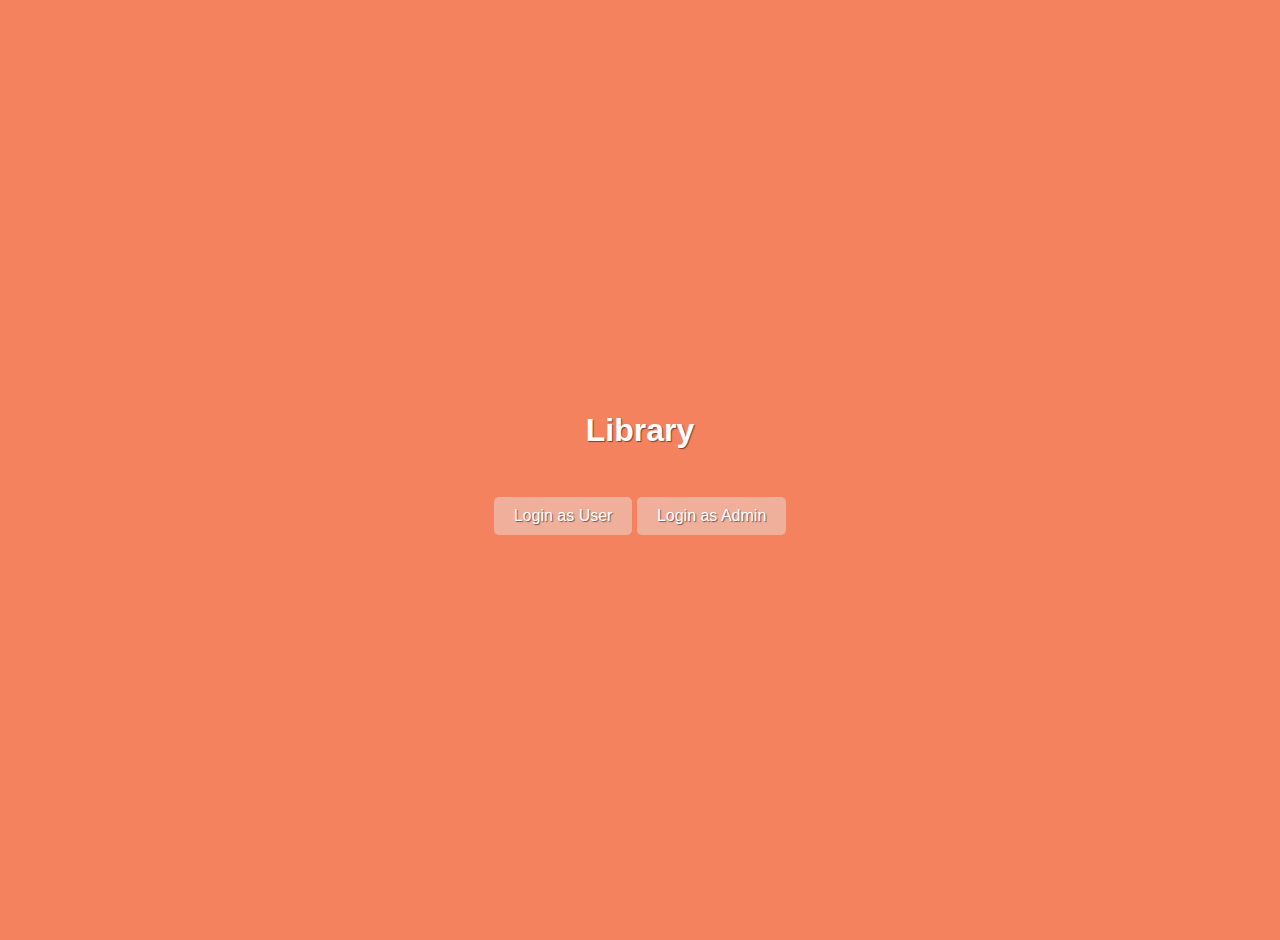
<file: Index.html>
<!DOCTYPE html>
<html lang="en">
  <head>
    <meta charset="UTF-8" />
    <meta name="viewport" content="width=device-width, initial-scale=1.0" />
    <title>Library</title>
    <link rel="stylesheet" href="styles.css" />
  </head>
  <body>
    <div id="main" class="center">
      <h1>Library</h1>
      <div id="choices">
        <button onclick="login('user')">Login as User</button>
        <button onclick="adminLogin()">Login as Admin</button>
      </div>
    </div>
    <script src="index.js"></script>
  </body>
</html>
</file>
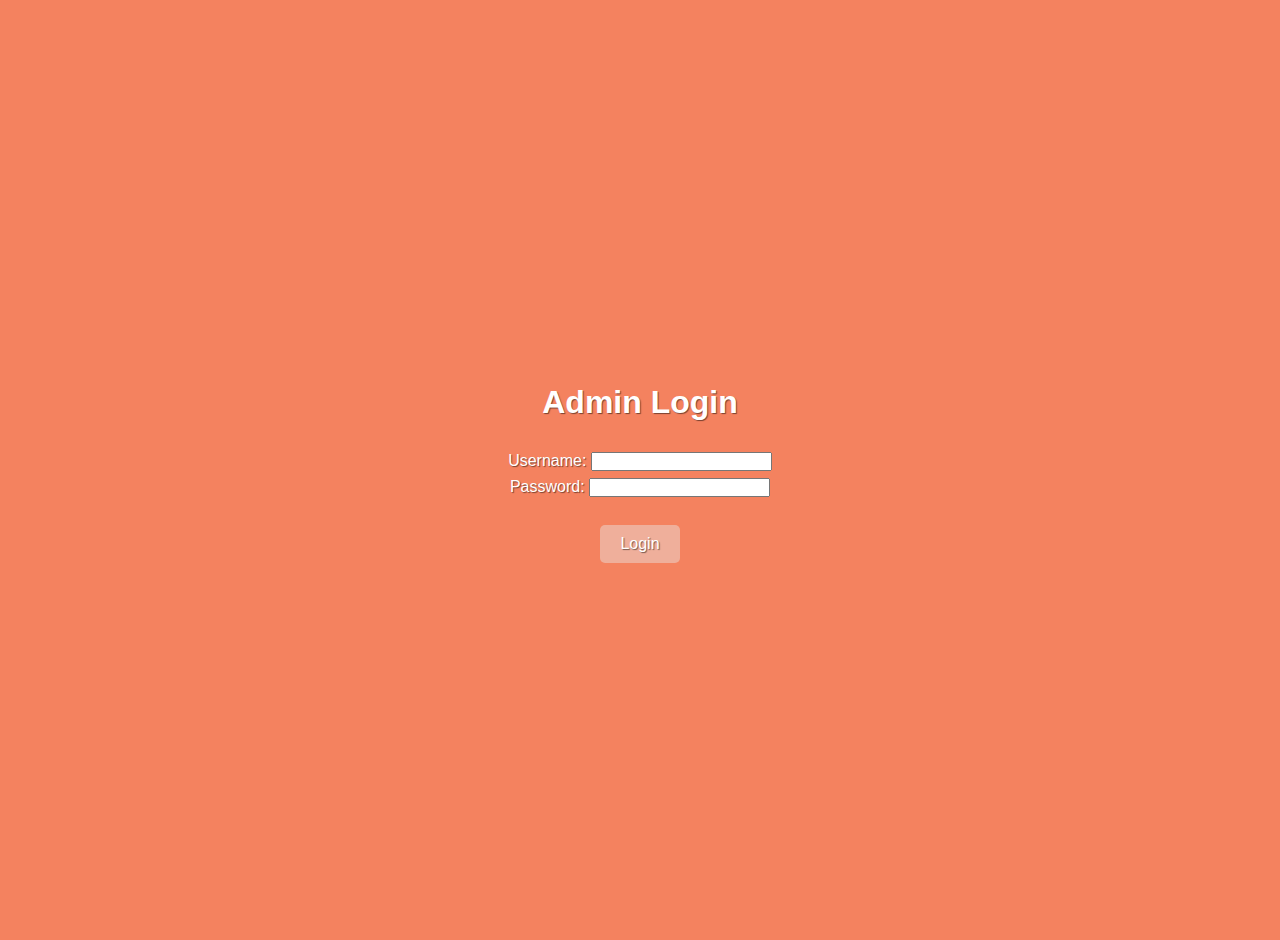
<file: admin-login.html>
<!DOCTYPE html>
<html lang="en">
  <head>
    <meta charset="UTF-8" />
    <meta name="viewport" content="width=device-width, initial-scale=1.0" />
    <title>Admin Login</title>
    <link rel="stylesheet" href="styles.css" />
  </head>
  <body>
    <div id="loginform">
      <h1>Admin Login</h1>
      <form id="loginForm">
        <label for="username">Username:</label>
        <input type="text" id="username" name="username" required /><br />
        <label for="password">Password:</label>
        <input type="password" id="password" name="password" required /><br />
        <br />
        <button type="submit">Login</button>
      </form>
    </div>
    <script src="index.js"></script>
  </body>
</html>
</file>
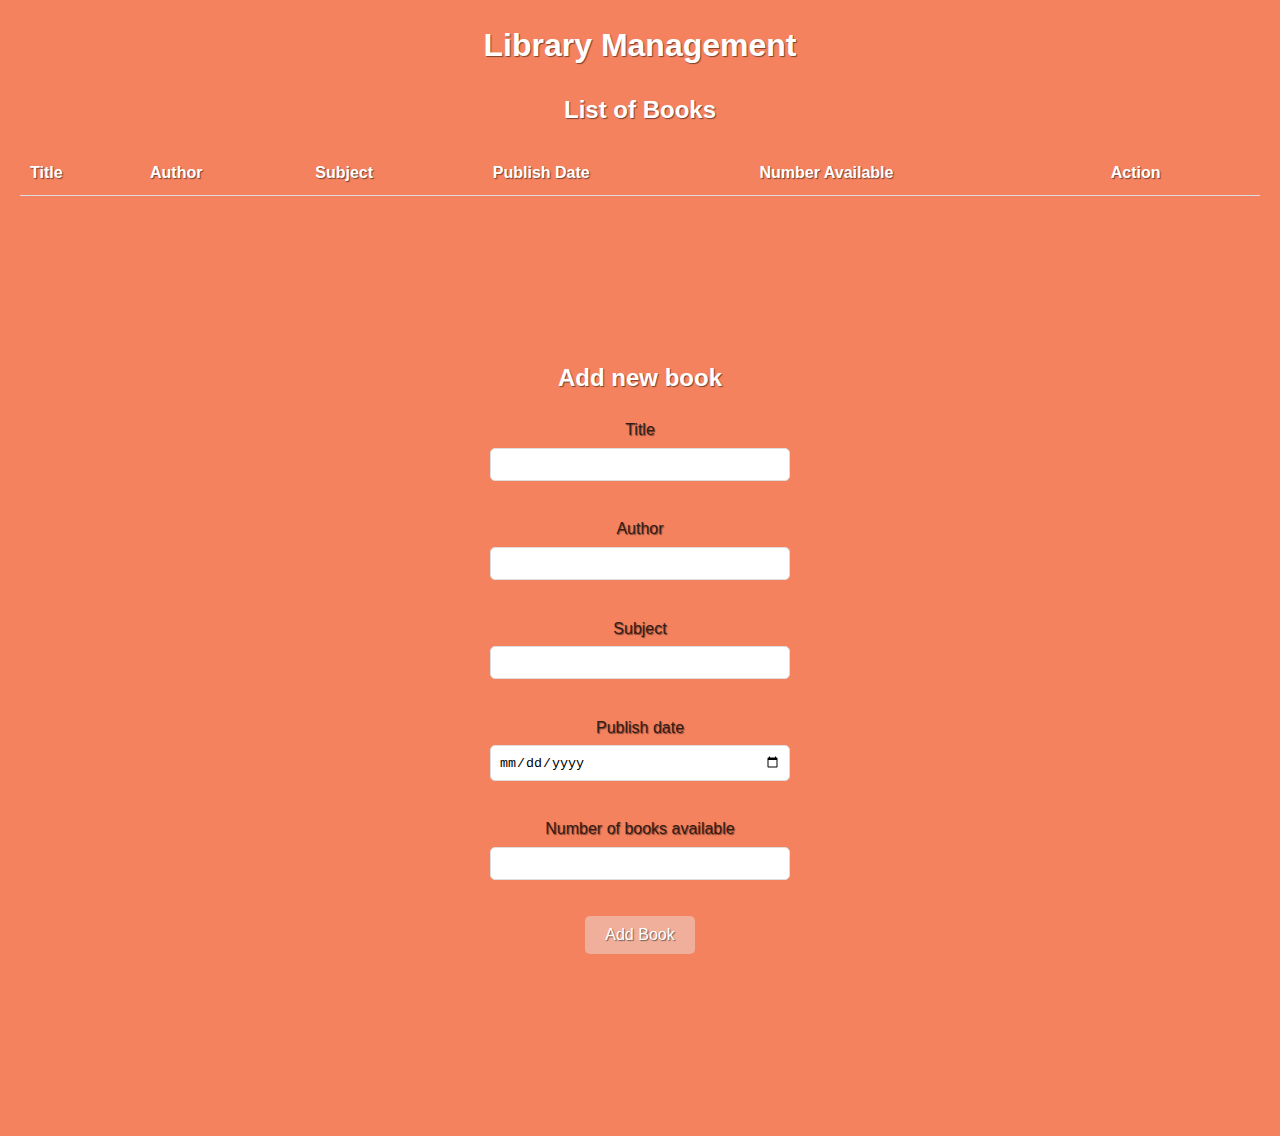
<file: admin-panel.html>
<!DOCTYPE html>
<html lang="en">
  <head>
    <meta charset="UTF-8" />
    <meta name="viewport" content="width=device-width, initial-scale=1.0" />
    <title>Admin Panel</title>
    <link rel="stylesheet" href="styles.css" />
  </head>
  <body>
    <h1>Library Management</h1>
    <h2>List of Books</h2>
    <table id="centersTable">
      <thead>
        <tr>
          <th>Title</th>
          <th>Author</th>
          <th>Subject</th>
          <th>Publish Date</th>
          <!-- Corrected typo here -->
          <th>Number Available</th>
          <!-- Corrected typo here -->
          <th>Action</th>
        </tr>
      </thead>
      <tbody id="bookdata"></tbody>
    </table>
    <div id="pagination"></div>
    <!-- Added pagination container -->
    <div id="bookform">
      <h2>Add new book</h2>
      <form id="addCenterForm">
        <label for="title">Title</label>
        <input type="text" id="title" name="title" required /><br /><br />

        <label for="author">Author</label>
        <input type="text" id="author" name="author" required /><br /><br />

        <label for="subject">Subject </label>
        <input type="text" id="subject" name="subject" required /><br /><br />

        <label for="publish_date">Publish date</label>
        <input
          type="date"
          id="publish_date"
          name="publish_date"
          required
        /><br /><br />

        <label for="num_available">Number of books available</label>
        <input
          type="text"
          id="num_available"
          name="num_available"
          required
        /><br /><br />

        <button type="submit">Add Book</button>
      </form>
    </div>
    <script src="admin-panel.js"></script>
  </body>
</html>
</file>
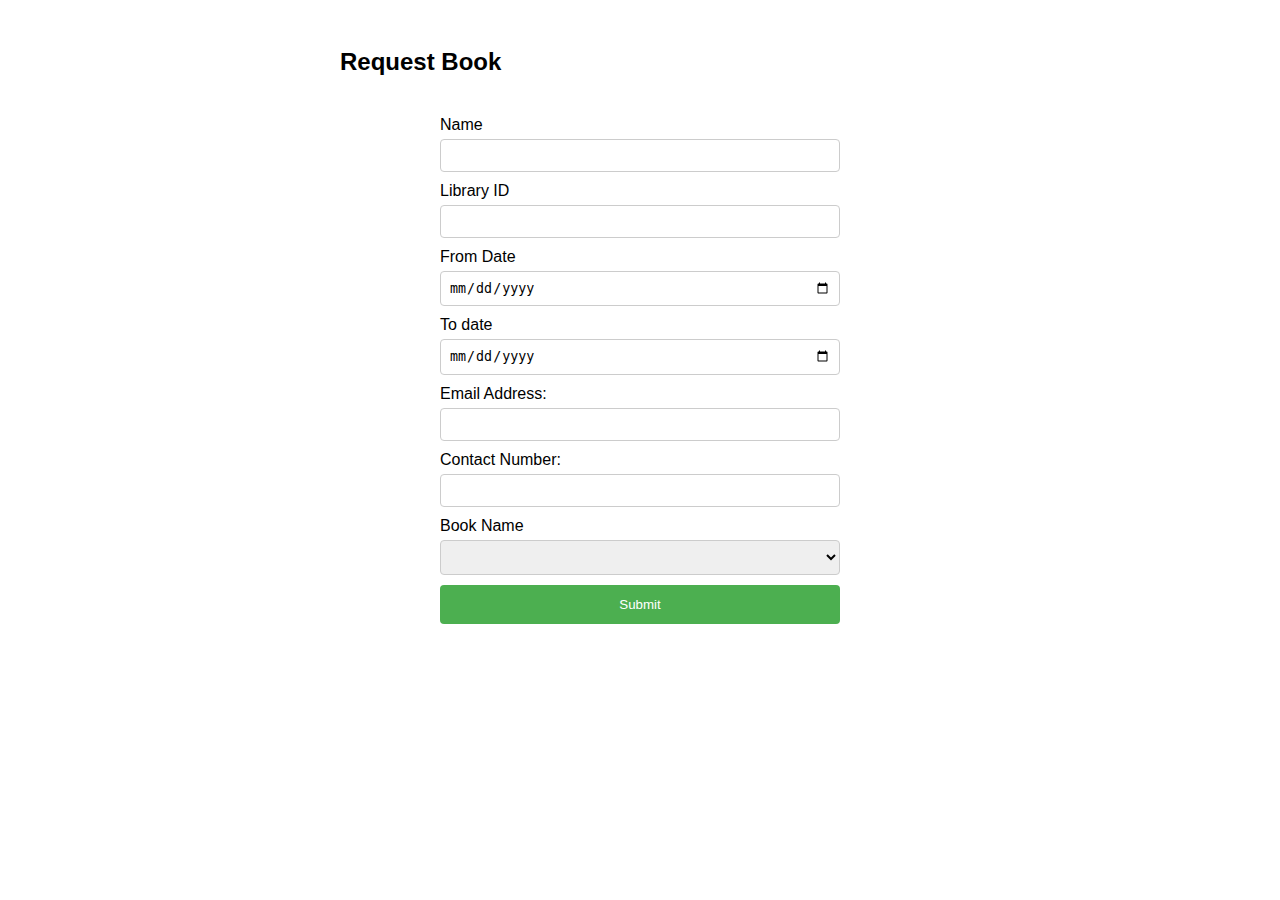
<file: requestbook.html>
<!DOCTYPE html>
<html lang="en">
  <head>
    <meta charset="UTF-8" />
    <meta name="viewport" content="width=device-width, initial-scale=1.0" />
    <title>User Page</title>
    <link rel="stylesheet" href="requestbook.css" />
  </head>
  <body>
    <div id="userPage">
      <h2>Request Book</h2>
    </div>

    <form id="requestingbook">
      <label for="Name">Name</label>
      <input type="text" id="Name" name="Name" required /><br />
      <label for="libraryid">Library ID</label>
      <input type="number" id="libraryid" name="libraryid" required /><br />
      <label for="from_date">From Date</label>
      <input type="date" id="from_date" name="from_date" required /><br />
      <label for="to_date">To date</label>
      <input type="date" id="to_date" name="to_date" required /><br />
      <label for="Email">Email Address:</label>
      <input type="email" id="Email" name="Email" required /><br />
      <label for="contactNumber">Contact Number:</label>
      <input
        type="number"
        id="contactNumber"
        name="contactNumber"
        required
      /><br />
      <label for="title">Book Name</label>
      <select id="title" name="title" required>
        <!-- Center names will be dynamically populated here --></select
      ><br />

      <input type="submit" value="Submit" />
    </form>

    <script src="requestbook.js"></script>
  </body>
</html>
</file>
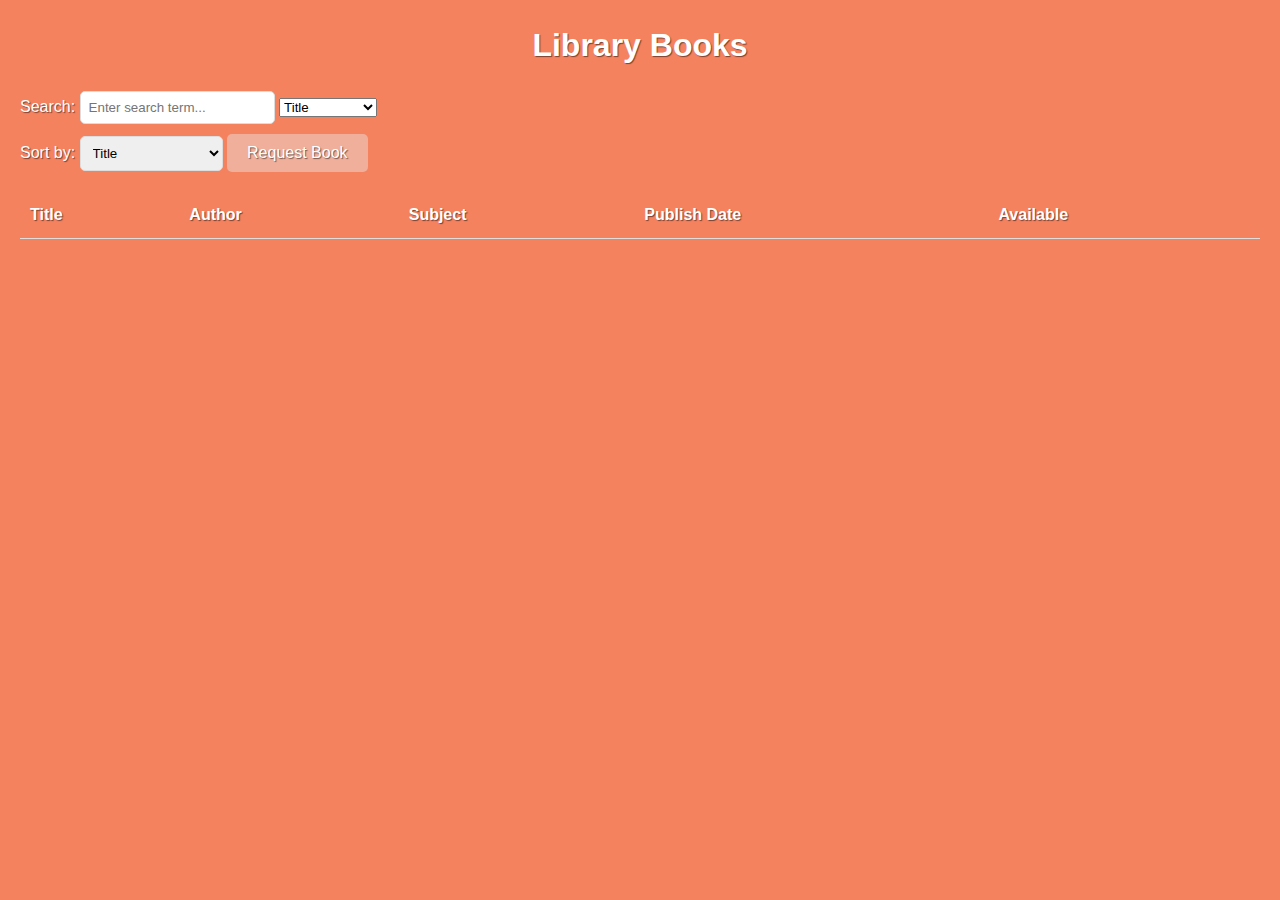
<file: user.html>
<!DOCTYPE html>
<html lang="en">
  <head>
    <meta charset="UTF-8" />
    <meta name="viewport" content="width=device-width, initial-scale=1.0" />
    <title>User Page</title>
    <!-- Link your stylesheet here -->
    <link rel="stylesheet" href="styles.css" />
  </head>
  <body>
    <h1>Library Books</h1>

    <div>
      <label for="searchInput">Search:</label>
      <input type="text" id="searchInput" placeholder="Enter search term..." />
      <select id="searchBySelect">
        <option value="title">Title</option>
        <option value="author">Author</option>
        <option value="subject">Subject</option>
        <option value="publish_date">Publish Date</option>
      </select>
    </div>

    <div>
      <label for="sortBySelect">Sort by:</label>
      <select id="sortBySelect">
        <option value="title">Title</option>
        <option value="author">Author</option>
        <option value="subject">Subject</option>
        <option value="publish_date">Publish Date</option>
        <option value="num_available">Number Available</option>
      </select>
      <button id="requestBookButton">Request Book</button>
      <!-- Added button -->
    </div>

    <table id="bookTable">
      <thead>
        <tr>
          <th>Title</th>
          <th>Author</th>
          <th>Subject</th>
          <th>Publish Date</th>
          <th>Available</th>
        </tr>
      </thead>
      <tbody id="bookList"></tbody>
    </table>

    <script src="user.js"></script>
  </body>
</html>
</file>
<file: requestbook.css>
body {
    font-family: Arial, sans-serif;
  }
  
  #userPage {
    max-width: 600px;
    margin: 0 auto;
    padding: 20px;
  }
  
  h2 {
    margin-bottom: 20px;
  }
  
  form {
    max-width: 400px;
    margin: 0 auto;
  }
  
  label {
    display: block;
    margin-bottom: 5px;
  }
  
  input[type="text"],
  input[type="number"],
  input[type="date"],
  input[type="email"],
  select {
    width: 100%;
    padding: 8px;
    margin-bottom: 10px;
    border: 1px solid #ccc;
    border-radius: 4px;
    box-sizing: border-box;
  }
  
  input[type="submit"] {
    background-color: #4caf50;
    color: white;
    padding: 12px 20px;
    border: none;
    border-radius: 4px;
    cursor: pointer;
    width: 100%;
  }
  
  input[type="submit"]:hover {
    background-color: #45a049;
  }
  
  /* Add more styling as needed */
</file>
<file: styles.css>
/* Reset default browser styles */
body,
h1,
h2,
p,
ul,
li,
table,
tr,
th,
td,
input,
select,
button {
  margin: 0;
  padding: 0;
  box-sizing: border-box;
}

body {
  font-family: Arial, sans-serif;
  line-height: 1.6;
  background-color: #f4825f; /* Solid orange color */
  padding: 20px;
  color: #fff;
  text-shadow: 1px 1px 1px rgba(0, 0, 0, 0.5);
}

h1,
h2 {
  margin-bottom: 20px;
  text-align: center;
}

#choices {
  margin-top: 20px;
}

button {
  cursor: pointer;
  padding: 10px 20px;
  border: none;
  border-radius: 5px;
  background-color: #efaf9b; /* Tangy orange color for buttons */
  color: #fff;
  font-size: 16px;
  text-shadow: 1px 1px 1px rgba(0, 0, 0, 0.5);
}

button:hover {
  background-color: #ffffff; /* Darker shade of orange on hover */
}

/* Styles for admin-panel.html */
#centersTable {
  width: 100%;
  border-collapse: collapse;
  margin-bottom: 20px;
}

#centersTable th,
#centersTable td {
  padding: 10px;
  border-bottom: 1px solid #ddd;
  text-align: left;
}

#addCenterForm {
  margin-bottom: 20px;
}

#addCenterForm label {
  display: block;
  margin-bottom: 5px;
  color: #351b13; /* Tangy orange color for labels */
  text-shadow: 1px 1px 1px rgba(0, 0, 0, 0.5);
}

#addCenterForm input[type="text"],
#addCenterForm input[type="date"] {
  width: 100%;
  padding: 8px;
  border: 1px solid #ddd;
  border-radius: 5px;
  margin-bottom: 10px;
}

#addCenterForm button[type="submit"] {
  background-color: #efaf9b; /* Tangy orange color for submit button */
}

/* Styles for user.html */
#bookTable {
  width: 100%;
  border-collapse: collapse;
  margin-top: 20px;
}

#bookTable th,
#bookTable td {
  padding: 10px;
  border-bottom: 1px solid #ddd;
  text-align: left;
}

#searchInput {
  margin-bottom: 10px;
  padding: 8px;
  border: 1px solid #ddd;
  border-radius: 5px;
}

#sortBySelect {
  padding: 8px;
  border: 1px solid #ddd;
  border-radius: 5px;
}

#bookList tr:hover {
  background-color: #f2f2f2;
}

.center {
  display: flex;
  flex-direction: column;
  align-items: center;
  justify-content: center;
  height: 100vh;
}
#loginform {
  display: flex;
  flex-direction: column;
  align-items: center;
  justify-content: center;
  height: 100vh; /* Set the height of the container to full viewport height */
  text-align: center; /* Center align text */
}

#loginForm {
  width: 300px; /* Set a fixed width for the form */
}

#loginForm button {
  display: inline-block; /* Make the button inline-block */
}

#bookform {
  display: flex;
  flex-direction: column;
  text-align: left;
  align-items: center;
  justify-content: center;
  height: 100vh; /* Set the height of the container to full viewport height */
  text-align: center; /* Center align text */
}

#addCenterForm {
  width: 300px; /* Set a fixed width for the form */
}

#addCenterForm button {
  display: inline-block; /* Make the button inline-block */
}

#optionsContainer {
  display: flex;
  justify-content: space-between;
  align-items: center;
  margin-bottom: 20px; /* Adjust margin as needed */
}

#optionsContainer div {
  display: inline-block;
}
</file>
